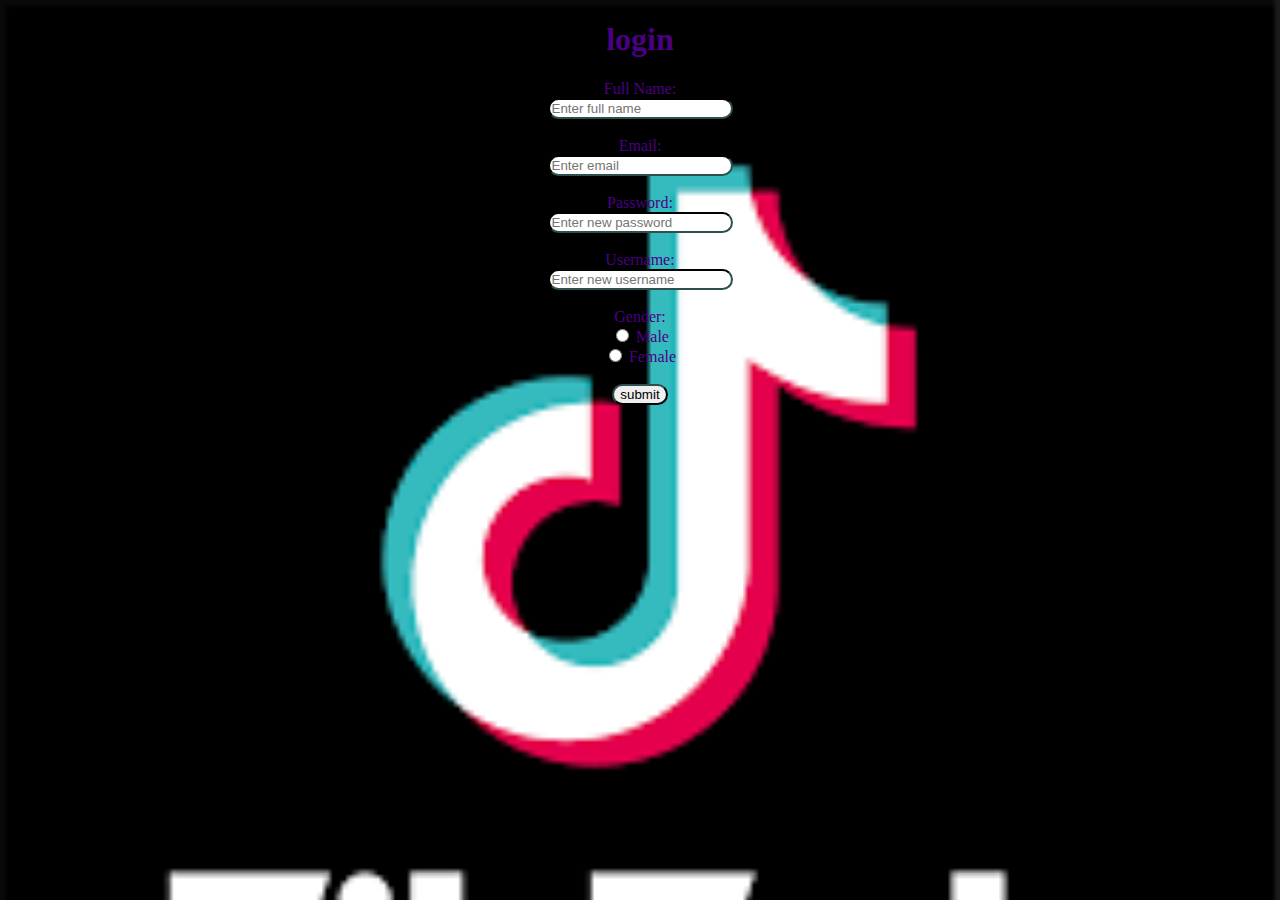
<file: index.html>
<!DOCTYPE html>
<html>
    <head>
        <title>login page</title>
    </head>
    <body>
        <h1>login</h1>
        <form> <!-- Name field -->
        <label for="name">Full Name:</label><br>
        <input type="text" id="name" name="name" placeholder="Enter full name"><br><br>

        <!-- Email field -->
        <label for="email">Email:</label><br>
        <input type="email" id="email" name="email" placeholder="Enter email"><br><br>

        <!-- Password field -->
        <label for="password">Password:</label><br>
        <input type="password" id="password" name="password" placeholder="Enter new password"><br><br>

        <!-- Username field -->
        <label for="username">Username:</label><br>
        <input type="text" id="username" name="username" placeholder="Enter new username"><br><br>

        <!-- Gender -->

        <label>Gender:</label><br>
        <input type="radio" id="male" name="gender" value="male">
        <label for="male">Male</label><br>
        <input type="radio" id="female" name="gender" value="female">
        <label for="female">Female</label><br><br>

        <input type="submit" value="submit">

        </form>
    </body>
    <link rel="stylesheet" href="login.css">
</html>
</file>
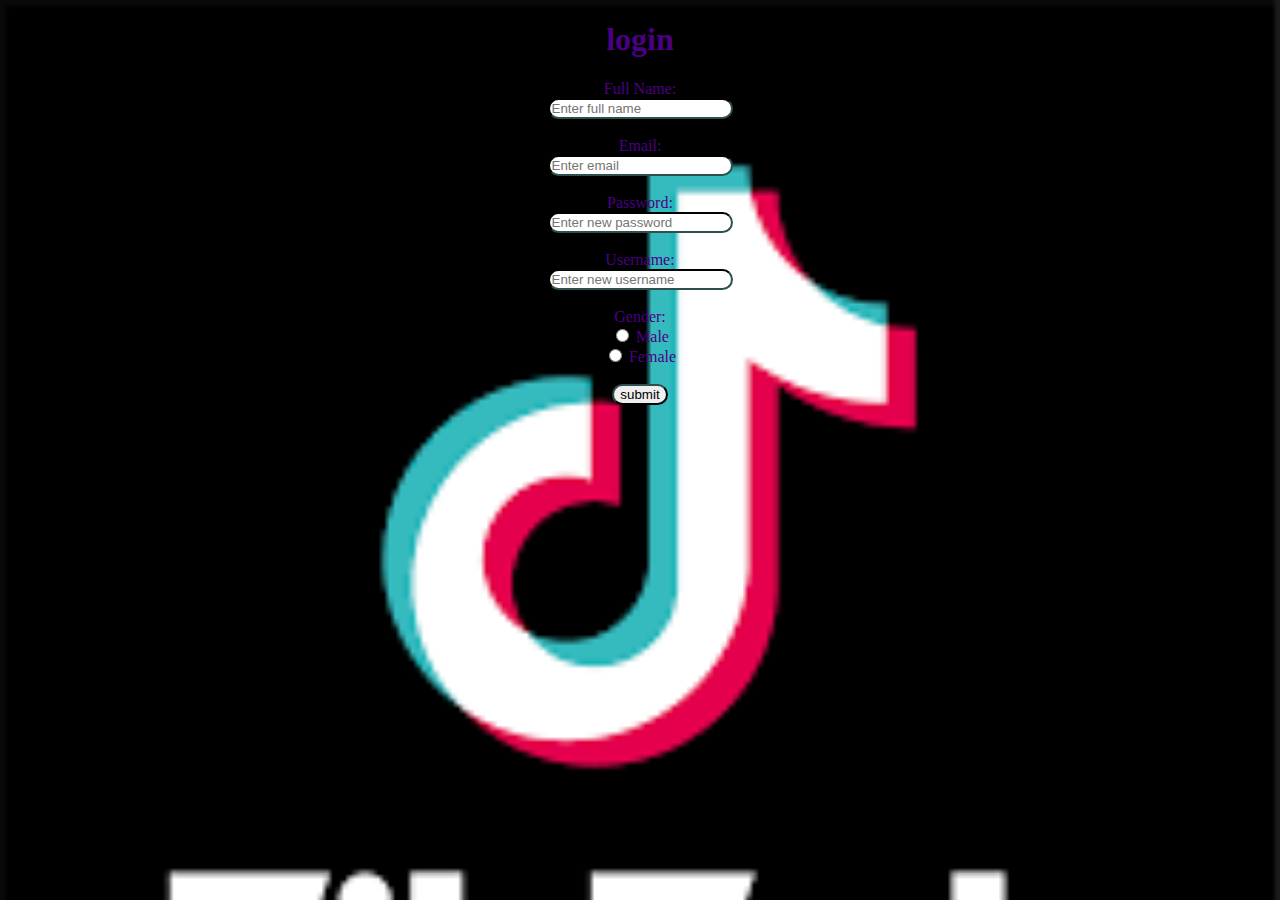
<file: login page.html>
<!DOCTYPE html>
<html>
    <head>
        <title>login page</title>
    </head>
    <body>
        <h1>login</h1>
        <form> <!-- Name field -->
        <label for="name">Full Name:</label><br>
        <input type="text" id="name" name="name" placeholder="Enter full name"><br><br>

        <!-- Email field -->
        <label for="email">Email:</label><br>
        <input type="email" id="email" name="email" placeholder="Enter email"><br><br>

        <!-- Password field -->
        <label for="password">Password:</label><br>
        <input type="password" id="password" name="password" placeholder="Enter new password"><br><br>

        <!-- Username field -->
        <label for="username">Username:</label><br>
        <input type="text" id="username" name="username" placeholder="Enter new username"><br><br>

        <!-- Gender -->

        <label>Gender:</label><br>
        <input type="radio" id="male" name="gender" value="male">
        <label for="male">Male</label><br>
        <input type="radio" id="female" name="gender" value="female">
        <label for="female">Female</label><br><br>

        <input type="submit" value="submit">

        </form>
    </body>
    <link rel="stylesheet" href="login.css">
</html>
</file>
<file: login.css>
body{ background-color: #7fffd4;
    text-align: center;
    text-size-adjust: initial;
    background-image: url([data-uri]);
    background-size: cover;
    text-decoration: double;
    color: indigo;
}
input{
    border-radius:700px;
    border-color:darkslategray;
}
</file>
